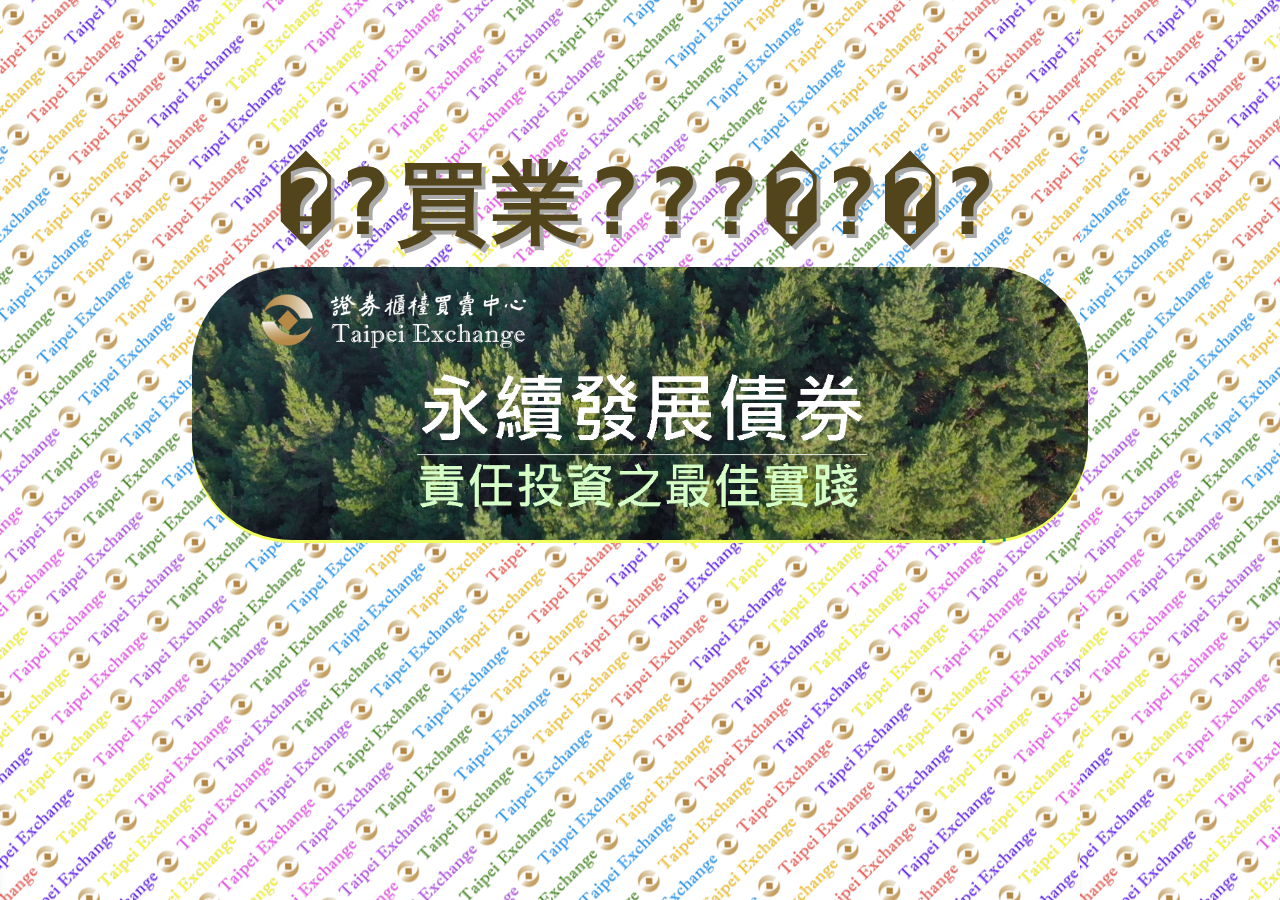
<file: index_ori.html>
<html lang="en">
<head>
    <script src="https://cdnjs.cloudflare.com/ajax/libs/jquery/3.6.0/jquery.min.js"></script>
    <meta charset="UTF-8">
    <meta http-equiv="X-UA-Compatible" content="IE=edge">
    <meta name="viewport" content="width=device-width, initial-scale=1.0">
    <link rel="stylesheet" href="./style.css">
    <title>Document</title>
</head>
<body>
    
    <div class="center"><h1 class="title-text">�?買業???�?�?</h1></div>
    <a class="strategy" href="https://vimeo.com/752033203"><img class="rounded-corners back-face" src="./img/mosquito/banner_main.png"></a>
    <a class="bond" href="https://vimeo.com/751575251"><img class="rounded-corners back-face" src="./img/mosquito/ESGButton1.png"></a>
    <!-- <a class="bond" href="https://localhost"><img class="rounded-corners back-face" src="./img/mosquito/ESGButton1.png"></a> -->
    <!-- <div class="text">
        <textarea>
            ?????��?????
        </textarea>
    </div> -->
    <script src="./index.js"></script>
</body>
</html>
</file>
<file: style.css>
@charset "UTF-8";
* {
  font-family: 微軟正黑體;
  letter-spacing: 1px;
  /* transition-duration: 1s; */
}
body {
    /* background-color: rgb(232, 201, 133); */
    background-image: url("./img/mosquito/FinTech2022-GameBackground.png");
}
.center {
  text-align: center;
}

.title-text {
  font-size: 10vmin;
  text-shadow: 0.04em 0.04em #AAAAAA;
  letter-spacing: 5px;
  font-family: "Inconsolata", monospace;
  color: #52451b;
  position: relative;
  /* position: absolute; */
  top: 15vh;  
  /* left: 50vw; */
  /* transform: translate(-50%, -50%); */
  padding: 0;
  margin: 0;
}

.strategy {
  padding: 0px;
  margin: 0px;
  position: fixed;
  top: 30%;
  left: 50%;
  transform: translate(-50%, 0%);
  cursor: pointer;
}

.bond {
  padding: 0px;
  margin: 0px;
  position: fixed;
  bottom: 40%;
  left: 50%;
  transform: translate(-50%, 0%);
  cursor: pointer;
}

.rounded-corners {
  border-radius: 100px;
  width: 70vw;
  /* height: 25vh; */
}
.back-face {
  transition: all 200ms ease-out;
}
.back-face:hover {
  /* border: 3px groove hsl(0, 0%, 0%); */
  transform: scale(1.1);
  transition: all 200ms ease-in;
  /* box-shadow:
        0 0 30px 15px #fff,
        0 0 50px 30px #f0f,
        0 0 70px 45px #0ff; */
  z-index: 10;
  background: #d19c09;
  cursor: pointer;
}


.btn1 {
  border: solid 1px #0C3738;
  border-radius: 50px;
  position: fixed;
  padding: 10px 20px;
  top: 85%;
  left: 50%;
  transform: translate(-50%, -50%);
  cursor: pointer;
  visibility: hidden;
  background-color: #9debee;
}

.btn2 {
  border: solid 1px #0C3738;
  border-radius: 50px;
  position: fixed;
  padding: 10px 20px;
  top: 90%;
  left: 50%;
  transform: translate(-50%, -50%);
  cursor: pointer;
  visibility: hidden;
  background-color: #9debee;
}

.buyed {
  border: solid 2px black;
  background-color: #f24;
  color: white;
}
p {
    margin-left: auto;
    margin-right: auto;
    width: 400px;
}
.text {
    margin-left: auto;
    margin-right: auto;
    height: 70vh;
    width: 80%;
}
textarea {
    background-color: #ffd6bc7b;
    color: #0C3738;
    width: 100%;
    height: 100%;
    resize: none;
}
textarea::-webkit-scrollbar {
    width: 1em;
}

/* textarea::-webkit-scrollbar-track {
    -webkit-box-shadow: inset 0 0 6px rgba(0,0,0,0.3);
} */

textarea::-webkit-scrollbar-thumb {
  background-color: darkgrey;
  outline: 1px solid slategrey;
}

h1 {
    text-align: center;
}
</file>
